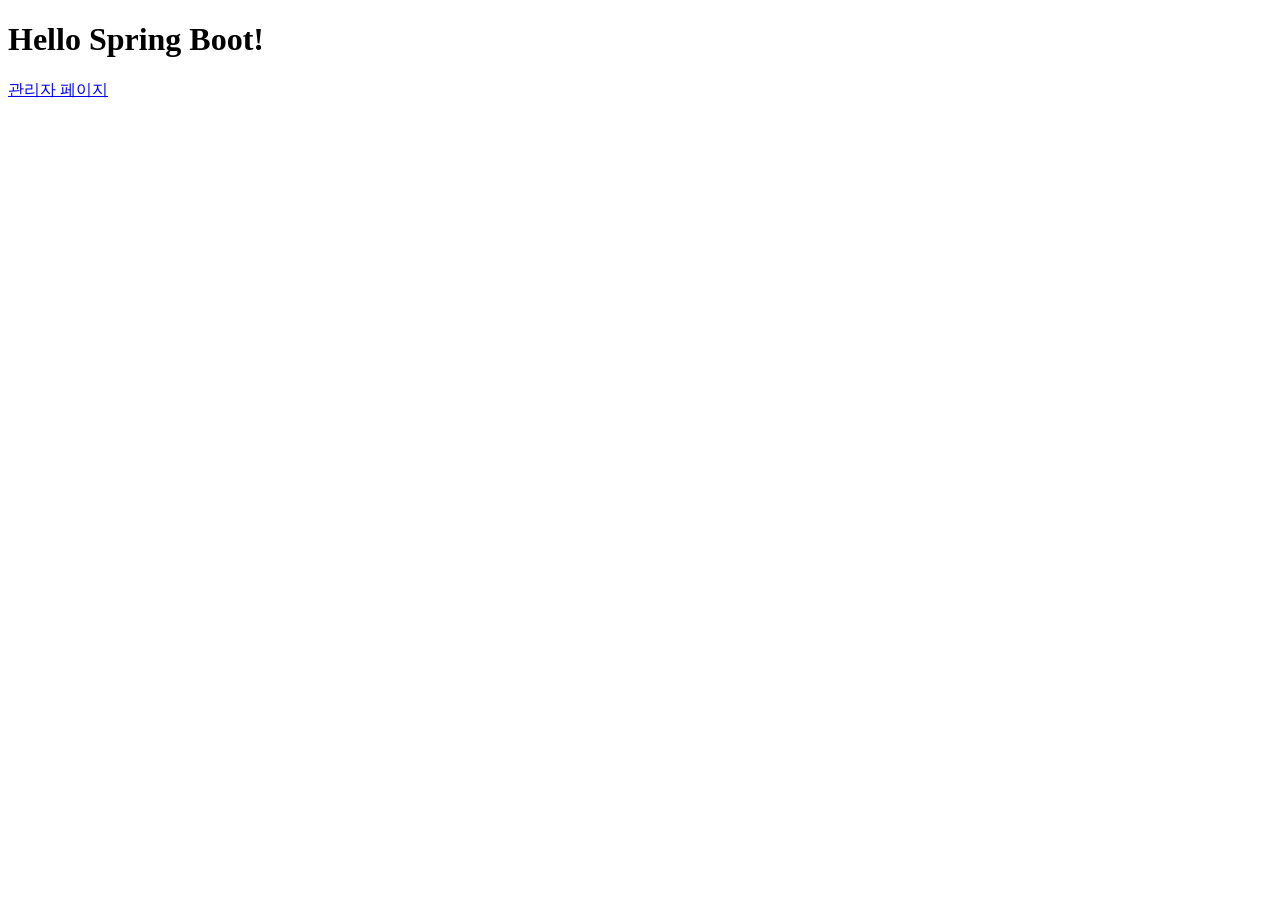
<file: src/main/resources/templates/index.html>
<!DOCTYPE html>
<html lang="en" xmlns:th="http://www.thymeleaf.org">
<head th:replace="~{layout :: head('홈페이지')}">
</head>
<body>
    <h1>Hello Spring Boot!</h1>
    <h2 th:if="${error}" th:text="|${error}|"></h2>
    <h2 th:unless="${error}" th:text="|${userid}(${age})님, 반갑습니다|"></h2>
    <h2 th:text="${page} ? |${page} 페이지 입니다.| : ''"></h2>
    <a class="btn btn-primary" href="/">관리자 페이지</a>
    <div th:replace="~{layout :: bootstrap_script}"></div>
</body>
</html>
</file>
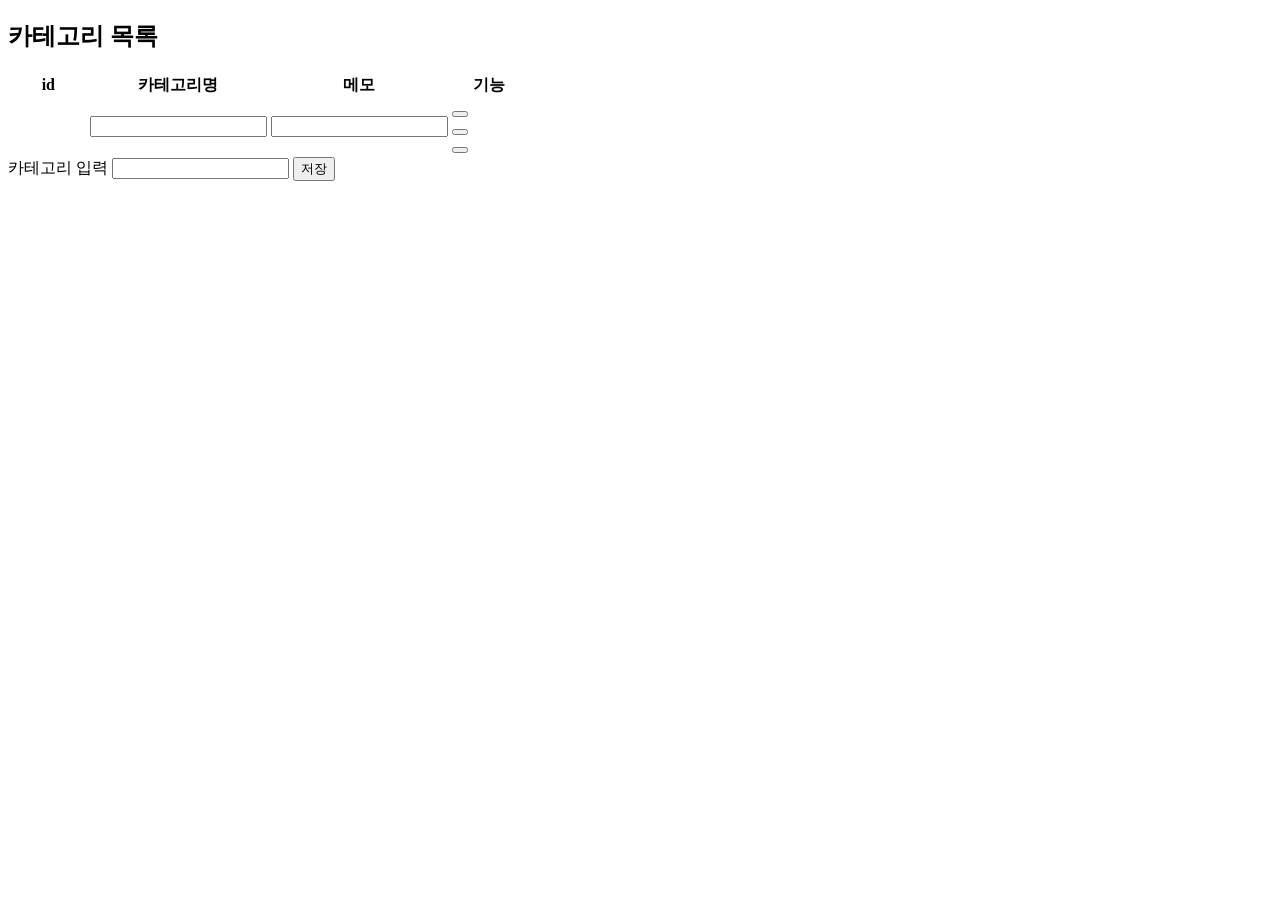
<file: src/main/resources/templates/category.html>
<!DOCTYPE html>
<html lang="en" xmlns:th="http://www.thymeleaf.org">
<!--템플릿코드..th-->
<head th:replace="~{layout :: head('Administrator')}">
</head>
<body th:replace="~{layout :: base(~{::section})}">

        <section>
            <div>
                <h2>카테고리 목록</h2>
                <div class="alert alert-danger" role="alert" th:if="${error}">
                    <p th:text="${error}"></p>
                </div>
            </div>
            <table class="table table-striped table-hover">
                <colgroup>
                    <col style="width:15%"> <!-- 비율 : 2 -->
                    <col style="width:35%"> <!-- 4 -->
                    <col style="width:35%"> <!-- 4 -->
                    <col style="width:15%"> <!-- 2 -->
                </colgroup>
                <thead class="table-dark">
                <tr>
                    <th scope="col">id</th>
                    <th scope="col">카테고리명</th>
                    <th scope="col">메모</th>
                    <th scope="col">기능</th>
                </tr>
                </thead>
                <tbody>
                <tr th:each="cate, iterStat : ${category}" th:attr="data-id=${cate.id}">
                    <td th:text="${iterStat.index + 1}"></td>
                    <td>
                        <span th:text="${cate.name}"></span>
                        <input type="text" class="form-control d-none"
                                th:id="'name-'+${cate.id}"
                                th:value="${cate.name}" name="name">
                    </td>
                    <td>
                        <span th:text="${cate.memo}"></span>
                        <input type="text" class="form-control d-none"
                               th:id="'memo-'+${cate.id}"
                               th:value="${cate.memo}" name="memo">
                    </td>
                    <td>
                        <!-- 수정버튼 -->
                        <button class="btn btn-outline-success btn-edit">
                            <i class="bi bi-pencil-square"></i>
                        </button>
                        <!-- 수정 완료 ui -->
                        <form th:action="@{'/admin/updateCategory/' + ${cate.id}}" method="post" class="d-inline d-none update-form">
                            <input type="hidden" name="name">
                            <input type="hidden" name="memo">
                            <button type="submit" class="btn btn-outline-primary btn-save">
                                <i class="bi bi-check2"></i>
                            </button>
                        </form>

                        <!-- 삭제 UI -->
                        <!-- localhost:8090/admin/deleteCategory/1-->
                        <form th:action="@{'/admin/deleteCategory/' + ${cate.id}}"
                              method="post" class="d-inline" onsubmit="return confirm('삭제하시겠습니까?');">
                            <button type="submit" class="btn btn-outline-danger">
                                <i class="bi bi-trash"></i>
                            </button>
                        </form>

                    </td>
                </tr>
                </tbody>
            </table>

            <div>
                <form th:action="@{/admin/inputCategory}" method="post" class="d-flex align-center gap-2">
                    <label for="category_input" class="me-2">카테고리 입력</label>
                    <input class="form-control w-auto" type="text" id="category_input" name="category_name">
                    <input type="submit" class="btn btn-primary" value="저장">
                </form>
            </div>
        </section>


    <!--GET : https://www.google.com/search?query=아이유 : get방식으로 request를 보냄-->
    <!--POST : https://www.google.com/search 보여주지 않고 정보는 가지고 감-->

    <div th:replace="~{layout :: bootstrap_script}"></div>
</body>
</html>
</file>
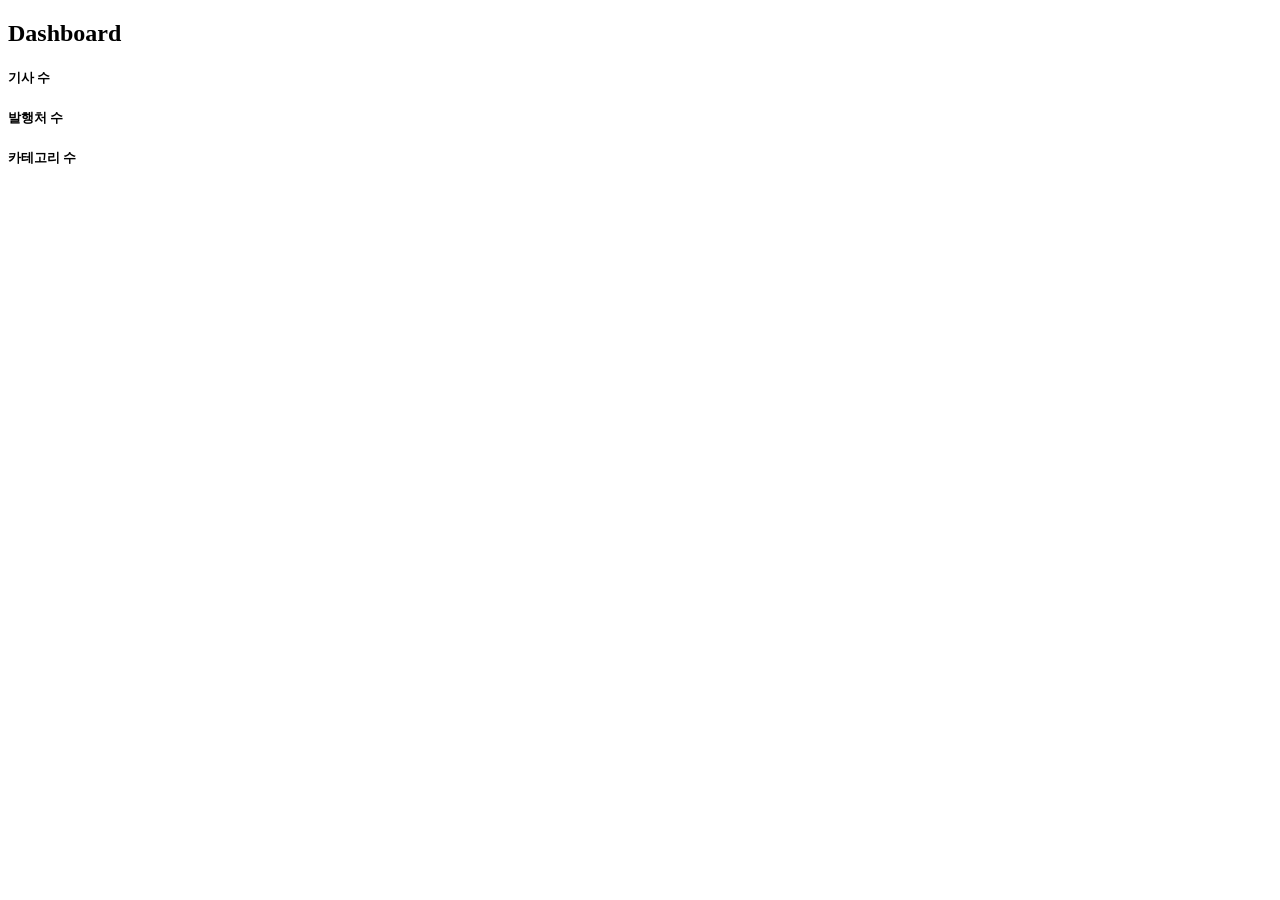
<file: src/main/resources/templates/dashboard.html>
<!DOCTYPE html>
<html lang="en" xmlns:th="http://www.thymeleaf.org">
<head th:replace="~{layout :: head('Administrator')}">
    <meta charset="UTF-8">
    <title>Title</title>
</head>
<body th:replace="~{layout :: base(~{::section})}">
    <section>
        <!-- Thymeleaf 템플릿 형태, bootstrap css를 이용하여... -->
        <h2>Dashboard</h2>
        <div class="dboard-contents">
            <!-- 기사 수 -->
            <div class="dboard-box">
                <div>
                    <h5 class="dboard-title">기사 수</h5>
                    <p th:text="${counts.articles}"></p>
                </div>
                <div class="dboard-icon">
                    <i class="bi bi-award-fill"></i>
                </div>

            </div>

            <!-- 발행처 수 -->
            <div class="dboard-box">
                <div>
                    <h5 class="dboard-title">발행처 수</h5>
                    <p th:text="${counts.sources}"></p>
                </div>
                <div class="dboard-icon">
                    <i class="bi bi-award-fill"></i>
                </div>
            </div>

            <!-- 카테고리 수 -->
            <div class="dboard-box">
                <div>
                    <h5 class="dboard-title">카테고리 수</h5>
                    <p th:text="${counts.categories}"></p>
                </div>
                <div class="dboard-icon">
                    <i class="bi bi-award-fill"></i>
                </div>
            </div>


        </div>
    </section>
</body>
</html>
</file>
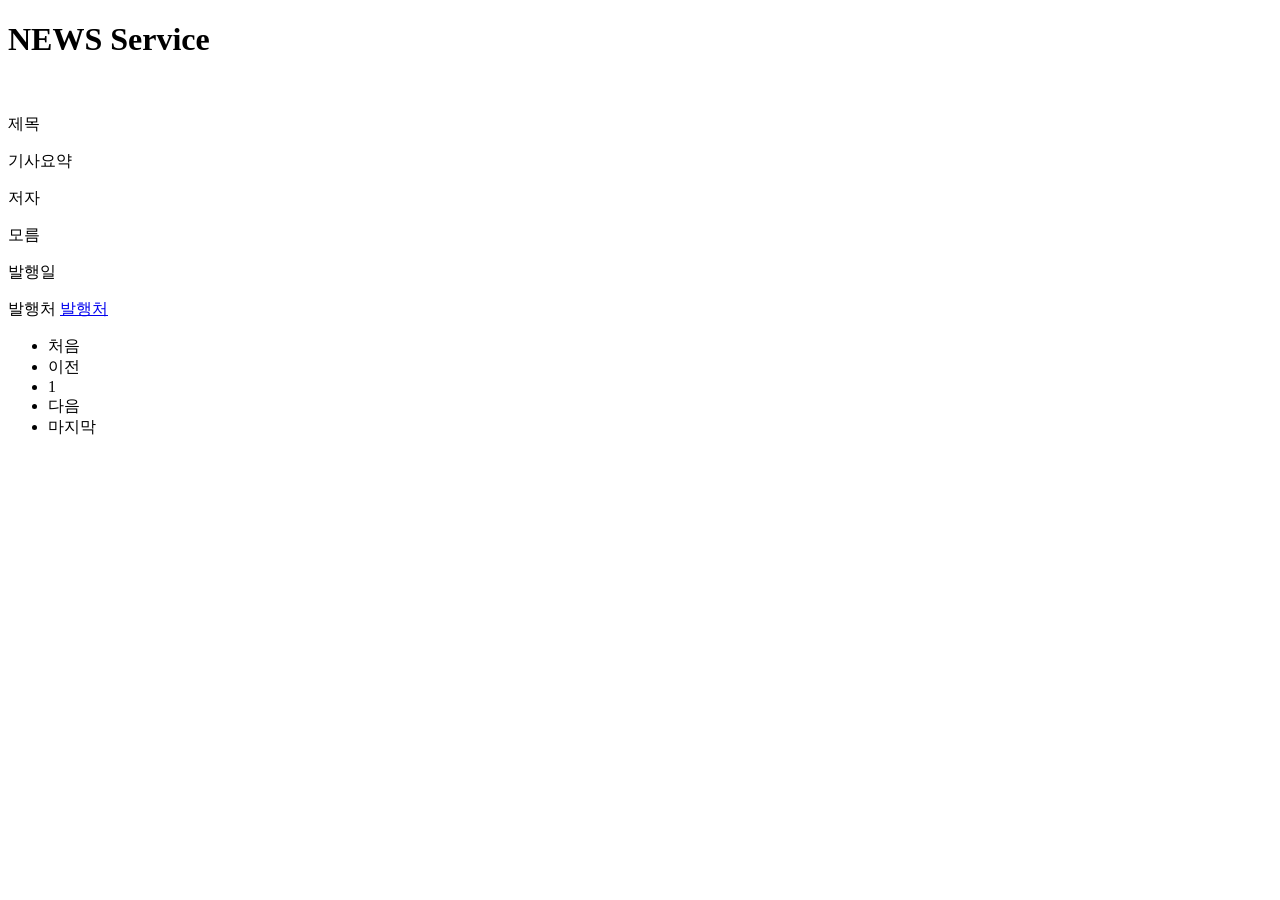
<file: src/main/resources/templates/news.html>
<!DOCTYPE html>
<html lang="en" xmlns:th="http://www.thymeleaf.org">
<head th:replace="~{layout :: head('News Service')}">
</head>
<body>
    <div class="container my-5">
        <div class="mb-3">
            <h1>NEWS Service</h1>
        </div>

        <div th:if="${articles.content != null}" class="row row-cols-1 row-cols-sm-2 row-cols-md-4 g-3"> <!--articledto목록-->
            <!-- 반복문 -->
            <div th:each="article : ${articles.content}" class="col">
                <div class="card shadow-sm">
                    <div class="bd-placeholder-img card-img-top" >
                        <img class="article-img" th:src="${article.urlToImage} ? ${article.urlToImage} : @{/imgs/news.jpg}">
                    </div>
                    <div class="card-body">
                        <a th:href="${article.url}" target="_blank">
                            <p class="card-title" th:text="${article.title}">제목</p>
                        </a>
                        <p class="card-text" th:text="${article.description}">기사요약</p>
                        <p class="fw-bold" th:if="${article.author} != null" th:text="'저자 : ' + ${article.author}">저자</p>
                        <p class="fw-bold" th:unless="${article.author} != null" th:text="'저자 : unknown'">모름</p>
                        <p class="card-text" th:text="'발행일 : ' + ${article.publishedAt}">발행일</p>

                        <p class="card-source">
                            <a th:if="${article.source.url != null}"
                                th:href="${article.source.url}"
                                th:text="${article.source.name}"
                                target="_blank">발행처</a>

                            <a href="#" th:unless="${article.source.url != null}" th:text="${article.source.name}">발행처</a>
                        </p>
                    </div>
                </div>
            </div>
        </div>
        <nav>
            <ul class="pagination justify-content-center my-3">
                <!-- 처음 -->
                <li class="page-item" th:classappend="${articles.first} ? 'disabled'">
                    <a class="page-link" th:href="@{/news(page=0, size=${articles.size})}">처음</a>
                </li>
                <!-- 이전 -->
                <li class="page-item" th:classappend="${articles.first} ? 'disabled'">
                    <a class="page-link" th:href="@{/news(page=${articles.number-1}, size=${articles.size})}">이전</a>
                </li>
                <!-- 페이지 번호(최대 10개) -->
                <li class="page-item"
                    th:each="i : ${#numbers.sequence((articles.number/10)*10,
                                                    T(java.lang.Math).min((articles.number/10)*10+9, articles.totalPages-1))}"
                    th:classappend="${articles.number == i} ? 'active'">
                    <a class="page-link"
                       th:href="@{/news(page=${i}, size=${articles.size})}"
                       th:text="${i+1}">1</a>
                </li>
                <!-- 다음 -->
                <li class="page-item" th:classappend="${articles.last} ? 'disabled'">
                    <a class="page-link" th:href="@{/news(page=${articles.number+1}, size=${articles.size})}">다음</a>
                </li>
                <!-- 마지막 -->
                <li class="page-item" th:classappend="${articles.last} ? 'disabled'">
                    <a class="page-link" th:href="@{/news(page=${articles.totalPages-1}, size=${articles.size})}">마지막</a>
                </li>
            </ul>
        </nav>
    </div>
    <div th:replace="~{layout :: bootstrap_script}"></div>
</body>
</html>
</file>
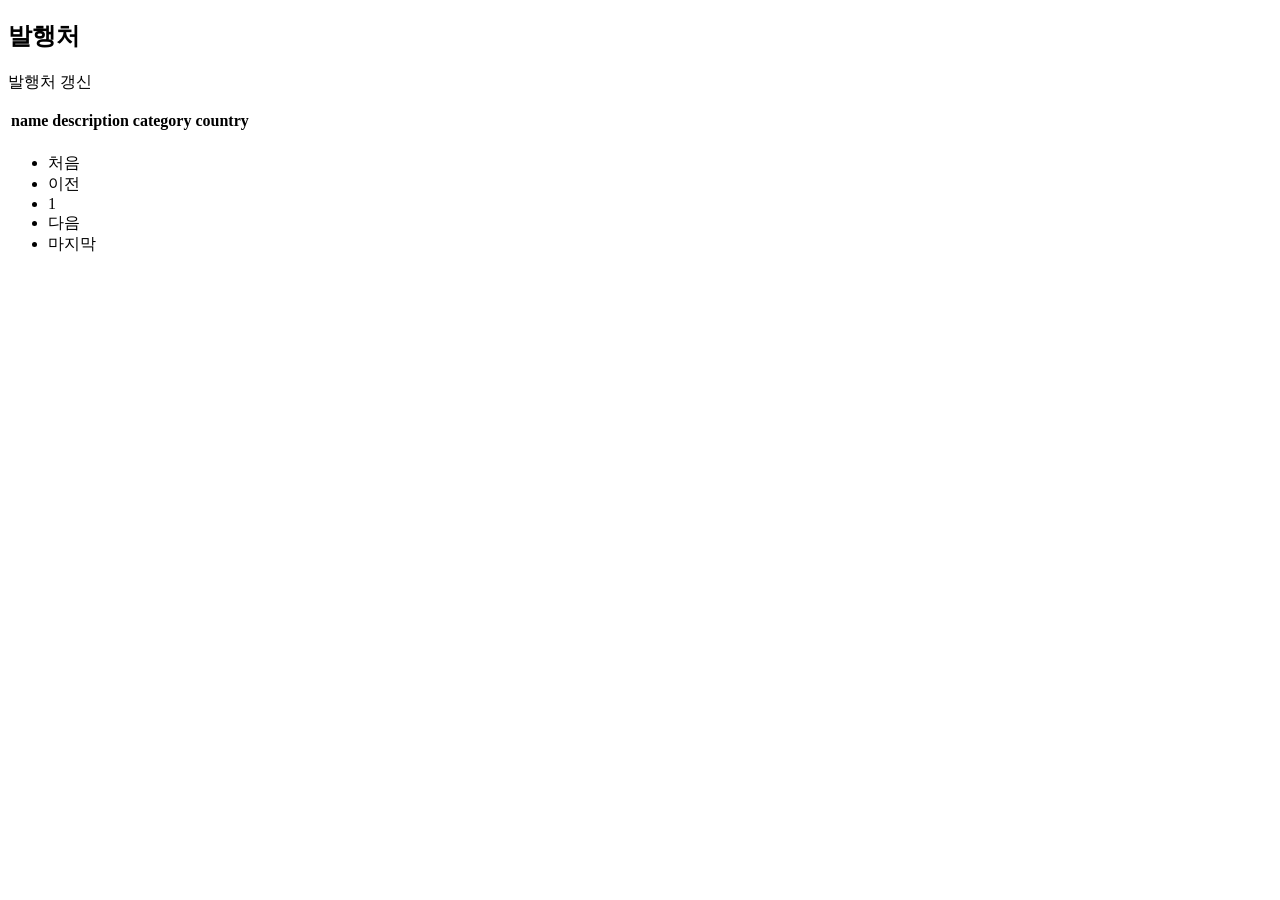
<file: src/main/resources/templates/source.html>
<!DOCTYPE html>
<html lang="en" xmlns:th="http://www.thymeleaf.org">
<head th:replace="~{layout :: head('Administrator')}">
</head>
<!--name description category country-->
<body th:replace="~{layout :: base(~{::section})}">
    <section>
        <div>
            <h2>발행처</h2>
            <div>
                <a class="btn btn-primary mb-1" th:href="@{/admin/inputSources}" th:text="'발행처 갱신'">발행처 갱신</a>
            </div>
<!-- bootstrap을 이용하여 '발행처 갱신' 버튼 만들기 -> 버튼에 /inputSources 연결하기 -->
            <div class="alert alert-danger" role="alert" th:if="${error}">
                <p th:text="${error}"></p>
            </div>
        </div>


    <table class="table table-striped table-hover">
        <thead class="table-dark">
        <tr>
            <th scope="col">name</th>
            <th scope="col">description</th>
            <th scope="col">category</th>
            <th scope="col">country</th>
        </tr>
    </thead>
        <tbody>
            <tr th:each="src : ${sources.content}">
                <td>
                    <a th:href="${src.url}" th:text="${src.name}"></a>
                </td>
                <td th:text="${src.description}"></td>
                <td th:text="${src.category}"></td>
                <td th:text="${src.country}"></td>
            </tr>
        </tbody>
    </table>

        <!-- 페이지 제어기(페이지네이션) -->
        <nav>
            <ul class="pagination justify-content-center my-3">
                <!-- 처음 -->
                <li class="page-item" th:classappend="${sources.first} ? 'disabled'">
                    <a class="page-link" th:href="@{/admin/source(page=0, size=${sources.size})}">처음</a>
                </li>
                <!-- 이전 -->
                <li class="page-item" th:classappend="${sources.first} ? 'disabled'">
                    <a class="page-link" th:href="@{/admin/source(page=${sources.number-1}, size=${sources.size})}">이전</a>
                </li>
                <!-- 페이지 번호(최대 10개) -->
                <li class="page-item"
                    th:each="i : ${#numbers.sequence((sources.number/10)*10,
                                                    T(java.lang.Math).min((sources.number/10)*10+9, sources.totalPages-1))}"
                    th:classappend="${sources.number == i} ? 'active'">
                    <a class="page-link"
                       th:href="@{/admin/source(page=${i}, size=${sources.size})}"
                        th:text="${i+1}">1</a>
                </li>
                <!-- 다음 -->
                <li class="page-item" th:classappend="${sources.last} ? 'disabled'">
                    <a class="page-link" th:href="@{/admin/source(page=${sources.number+1}, size=${sources.size})}">다음</a>
                </li>
                <!-- 마지막 -->
                <li class="page-item" th:classappend="${sources.last} ? 'disabled'">
                    <a class="page-link" th:href="@{/admin/source(page=${sources.totalPages-1}, size=${sources.size})}">마지막</a>
                </li>
            </ul>
        </nav>
    </section>
    <div th:replace="~{layout :: bootstrap_script}"></div>
</body>
</html>
</file>
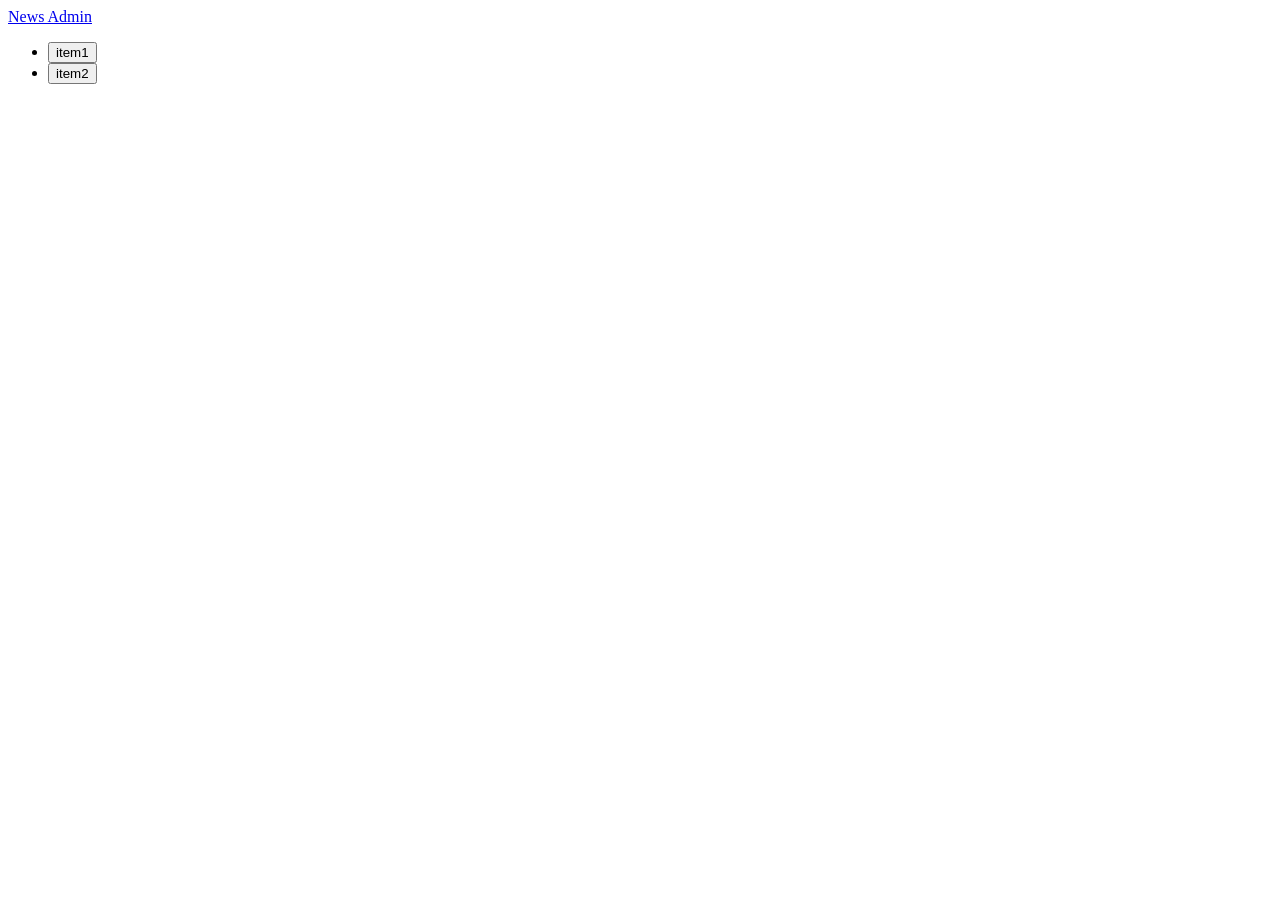
<file: src/main/resources/templates/fragment/navbar.html>
<!DOCTYPE html>
<html lang="en" xmlns:th="http://www.thymeleaf.org">
<head>
    <meta charset="UTF-8">
    <title>Title</title>
</head>
<body>
    <header th:fragment="navbar" class="navbar sticky-top bg-dark flex-md-nowrap p-1 shadow" data-bs-theme="dark">
        <a class="navbar-brand col-md-3 col-lg-2 me-0 px-3 fs-6 text-white" href="#">News Admin</a>
        <ul class="navbar-nav flex-row">
            <li class="nav-item text-nowrap">
                <button class="nav-link px-3 text-white" type="button">item1</button>
            </li>
            <li class="nav-item text-nowrap">
                <button class="nav-link px-3 text-white" type="button">item2</button>
            </li>
        </ul>
    </header>
</body>
</html>
</file>
